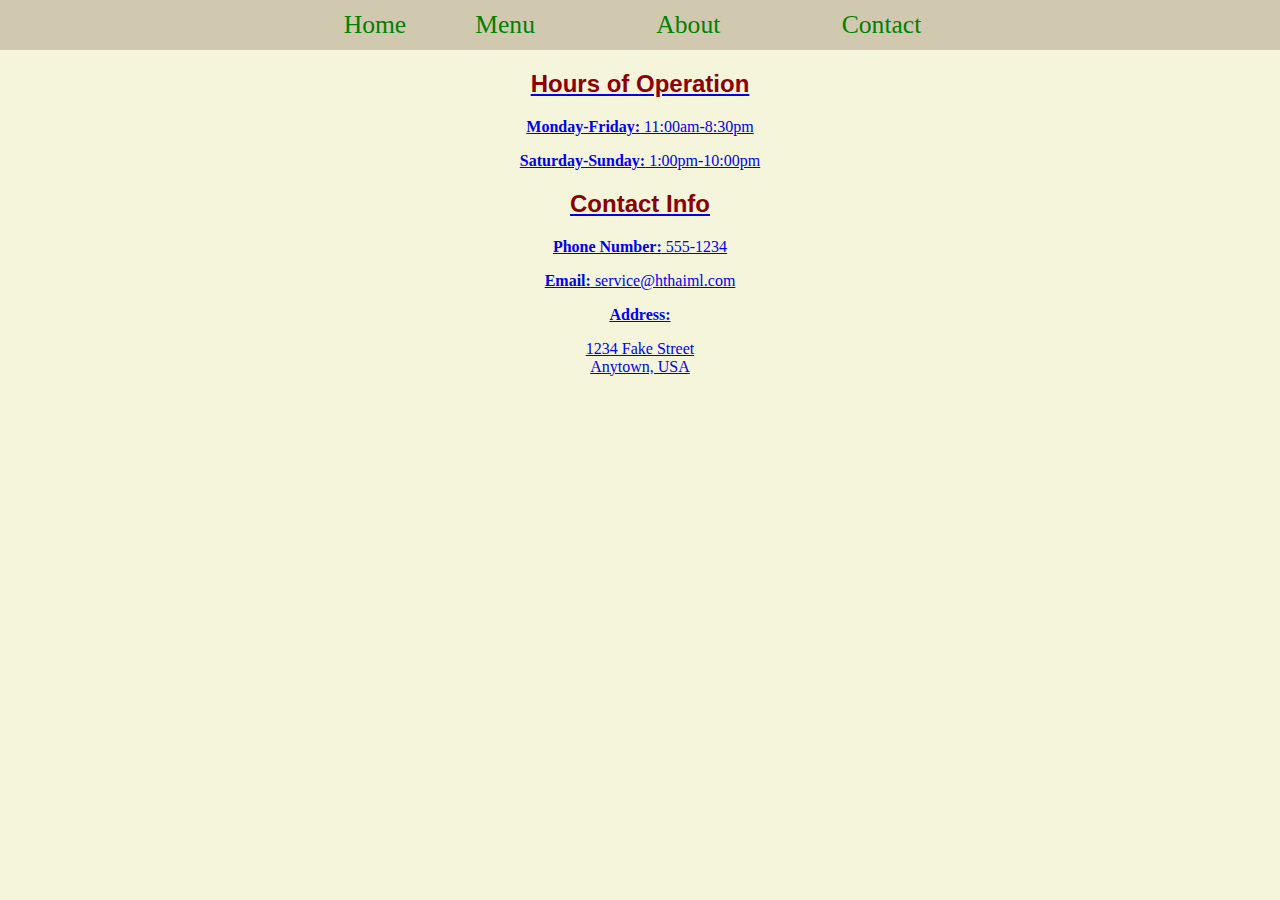
<file: HTML-Restaurant-Menu/contact.html>
<!DOCTYPE html>
<html lang="en">
<head>
    <meta charset="UTF-8">
    <meta name="viewport" content="width=device-width, initial-scale=1.0">
    <link rel="stylesheet" href="assets/css/style.css" type="text/css">
    <link 
    rel="stylesheet" 
    href="https://pro.fontawesome.com/releases/v5.10.0/css/all.css" 
    integrity="sha384-AYmEC3Yw5cVb3ZcuHtOA93w35dYTsvhLPVnYs9eStHfGJvOvKxVfELGroGkvsg+p" 
    crossorigin="anonymous"/>
    <title>Contact</title>
    <!-- Remember to link to your CSS file! -->
</head>
<body>
    <!-- CONTACT PAGE -->
    <!-- TODO: Navbar here -->
    <nav>
        <li>
            <ul><a href = 'file:///C:/Users/Marta/Desktop/HTML-Restaurant-Menu/index.html'> Home</a></ul>
            <ul><a href = 'file:///C:/Users/Marta/Desktop/HTML-Restaurant-Menu/menu.html'>Menu</ul>
            <ul><a href = 'file:///C:/Users/Marta/Desktop/HTML-Restaurant-Menu/about.html'>About</ul>
            <ul><a href = 'file:///C:/Users/Marta/Desktop/HTML-Restaurant-Menu/contact.html'>Contact</ul>
          </li>
   </nav>
    <!-- TODO: Banner Image here-->
    <main>
        <h2>Hours of Operation</h2>
        <p>
            <strong>Monday-Friday:</strong> 11:00am-8:30pm
        </p>
        <p>
            <strong>Saturday-Sunday:</strong> 1:00pm-10:00pm
        </p>
        <h2>Contact Info</h2>
        <p>
            <strong><i class="fa fa-phone"></i> Phone Number:</strong> 555-1234
        </p>
        <p>
            <strong><i class="fa fa-envelope"></i> Email:</strong> service@hthaiml.com
        </p>
        <p>
            <strong><i class="fa fa-address-card"></i> Address:</strong> 
            <p>1234 Fake Street<br>Anytown, USA</p>
        </p>
    </main>
</body>
</html>
</file>
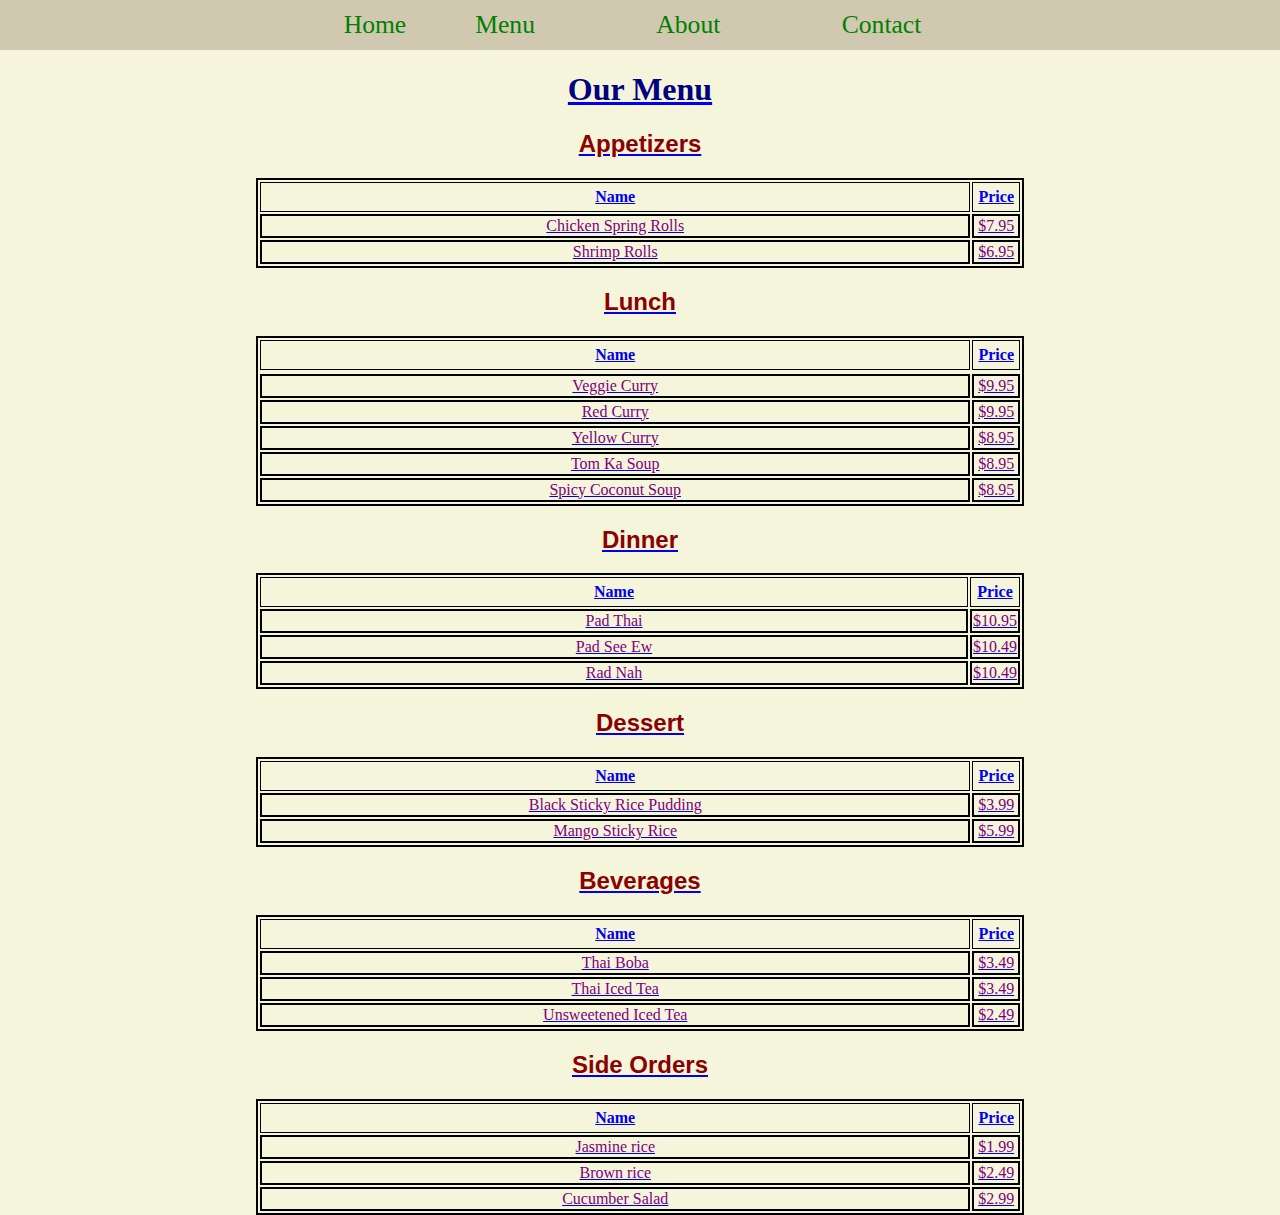
<file: HTML-Restaurant-Menu/menu.html>
<!DOCTYPE html>
<html lang="en">
<head>
    <meta charset="UTF-8">
    <meta name="viewport" content="width=device-width, initial-scale=1.0">
    <link rel="stylesheet" href="assets/css/style.css" type="text/css">
    <title>Menu</title>
    <!-- Remember to link to your CSS file! -->
</head>
<body>
    <!-- MENU PAGE -->
    <!-- TODO: Navbar here -->
    <nav>
        <li>
            <ul><a href = 'file:///C:/Users/Marta/Desktop/HTML-Restaurant-Menu/index.html'> Home</a></ul>
            <ul><a href = 'file:///C:/Users/Marta/Desktop/HTML-Restaurant-Menu/menu.html'>Menu</ul>
            <ul><a href = 'file:///C:/Users/Marta/Desktop/HTML-Restaurant-Menu/about.html'>About</ul>
            <ul><a href = 'file:///C:/Users/Marta/Desktop/HTML-Restaurant-Menu/contact.html'>Contact</ul>
          </li>
   </nav>
    <!-- TODO: Banner Image here-->
    <main>
        <!-- Your job is to make the menu items in each section below a proper table! -->

        <h1>Our Menu</h1>
        <h2>Appetizers</h2>
        <table>
            <thead>
                <tr>
                    <th>Name</th>
                    <th>Price</th>
                </tr>
            </thead>
            <tbody>
                <tr>
                    <td>Chicken Spring Rolls</td>
                    <td>$7.95</td>
                </tr>
                <tr>
                    <td>Shrimp Rolls</td>
                    <td>$6.95</td>
                </tr>
            </tbody>
        </table>
        <h2>Lunch</h2>
        <table>
            <thead>
                <tr>
                    <th>Name</th>
                    <th>Price</th>
                </tr>
            </thead>
            <tbody>
                <tr>
                    <tr>
                        <td>Veggie Curry</td>
                        <td>$9.95</td>
                    </tr>
                    <tr>
                        <td>Red Curry</td>
                        <td>$9.95</td>
                    </tr>
                    <tr>
                        <td>Yellow Curry</td>
                        <td>$8.95</td>
                    </tr>
                    <tr>
                        <td>Tom Ka Soup</td>
                        <td>$8.95</td>
                    </tr>
                    <tr>
                        <td>Spicy Coconut Soup</td>
                        <td>$8.95</td>
                    </tr>
                </tr>
            </tbody>
        </table>
        <h2>Dinner</h2>
        <table>
            <thead>
                <tr>
                    <th>Name</th>
                    <th>Price</th>
                </tr>
            </thead>
            <tbody>
                <tr>
                    <td>Pad Thai</td>
                    <td>$10.95</td>
                </tr>
                <tr>
                    <td>Pad See Ew</td>
                    <td>$10.49</td>
                </tr>
                <tr>
                    <td>Rad Nah</td>
                    <td>$10.49</td>
                </tr>
            </tbody>
        </table>
        <h2>Dessert</h2>
        <table>
            <thead>
                <tr>
                    <th>Name</th>
                    <th>Price</th>
                </tr>
            </thead>
            <tbody>
                <tr>
                    <td>Black Sticky Rice Pudding</td>
                    <td>$3.99</td>
                </tr>
                <tr>
                    <td>Mango Sticky Rice</td>
                    <td>$5.99</td>
                </tr>
            </tbody>
        </table>
        <h2>Beverages</h2>
        <table>
            <thead>
                <tr>
                    <th>Name</th>
                    <th>Price</th>
                </tr>
            </thead>
            <tbody>
                <tr>
                    <td>Thai Boba</td>
                    <td>$3.49</td>
                </tr>
                <tr>
                    <td>Thai Iced Tea</td>
                    <td>$3.49</td>
                </tr>
                <tr>
                    <td>Unsweetened Iced Tea</td>
                    <td>$2.49</td>
                </tr>
            </tbody>
        </table>
        <h2>Side Orders</h2>
        <table>
            <thead>
                <tr>
                    <th>Name</th>
                    <th>Price</th>
                </tr>
            </thead>
            <tbody>
                <tr>
                    <td>Jasmine rice</td>
                    <td>$1.99</td>
                </tr>
                <tr>
                    <td>Brown rice</td>
                    <td>$2.49</td>
                </tr>
                <tr>
                    <td>Cucumber Salad</td>
                    <td>$2.99</td>
                </tr>
            </tbody>
        </table>    
    </main>
</body>
</html>
</file>
<file: HTML-Restaurant-Menu/assets/css/style.css>
html,
body {
    margin: 0;
    padding: 0;
    background-color: beige;
    text-align: center;
}

h1 {
    color: navy;
    font-family: 'Trebuchet MS';
    font-stretch: wider;
    font-kerning: unset;
}

h2 {
    color: darkred;
    font-family: 'Franklin Gothic Medium', 'Arial Narrow', Arial, sans-serif;
}

h3{
    font-family: Cambria, Cochin, Georgia, Times, 'Times New Roman', serif;
    color: rgba(245, 137, 98, 0.835);

}
p{
    text-align: center;
}

i{
    color: red;
}

li {
    color: green;
}

img {
    width: 50%; 
    height: auto;
    max-width: 100%;

}

main {
    margin: 0 20%;
}

nav {
    background-color: rgba(204, 196, 172, 0.918);
    padding: 10px;
    width: 100%;
    text-align: center;
}
nav ul {
    display: inline;
    list-style-type: horizontal;
    
}

nav li {
    display: inline; 
}

nav a {
    text-decoration: none;
    font-size: 1.6em;
    color: green;
    margin-right: 25px;
    text-align: center;
}

nav a:hover {
    color: darkred;
}

#banner {
    width: 15%;
    height: auto;
    background-color: white;
}

#banner img {
    width: 60%;
    height: auto;
}

.service {
    display: inline-block;
    background-color: white;
    border: 5px dotted purple;
    border-radius: 5px;
    color: darkred;
    font-size: 2em;
    padding: 20px;
    margin: 10px;
}

table {
    border: 2px solid black;
    width: 100%;
}
  
td{
    border: 2px solid black;
    width: 100%;
    color: purple;
}
th {
    border: 1px solid black;
    padding: 5px;
}
</file>
